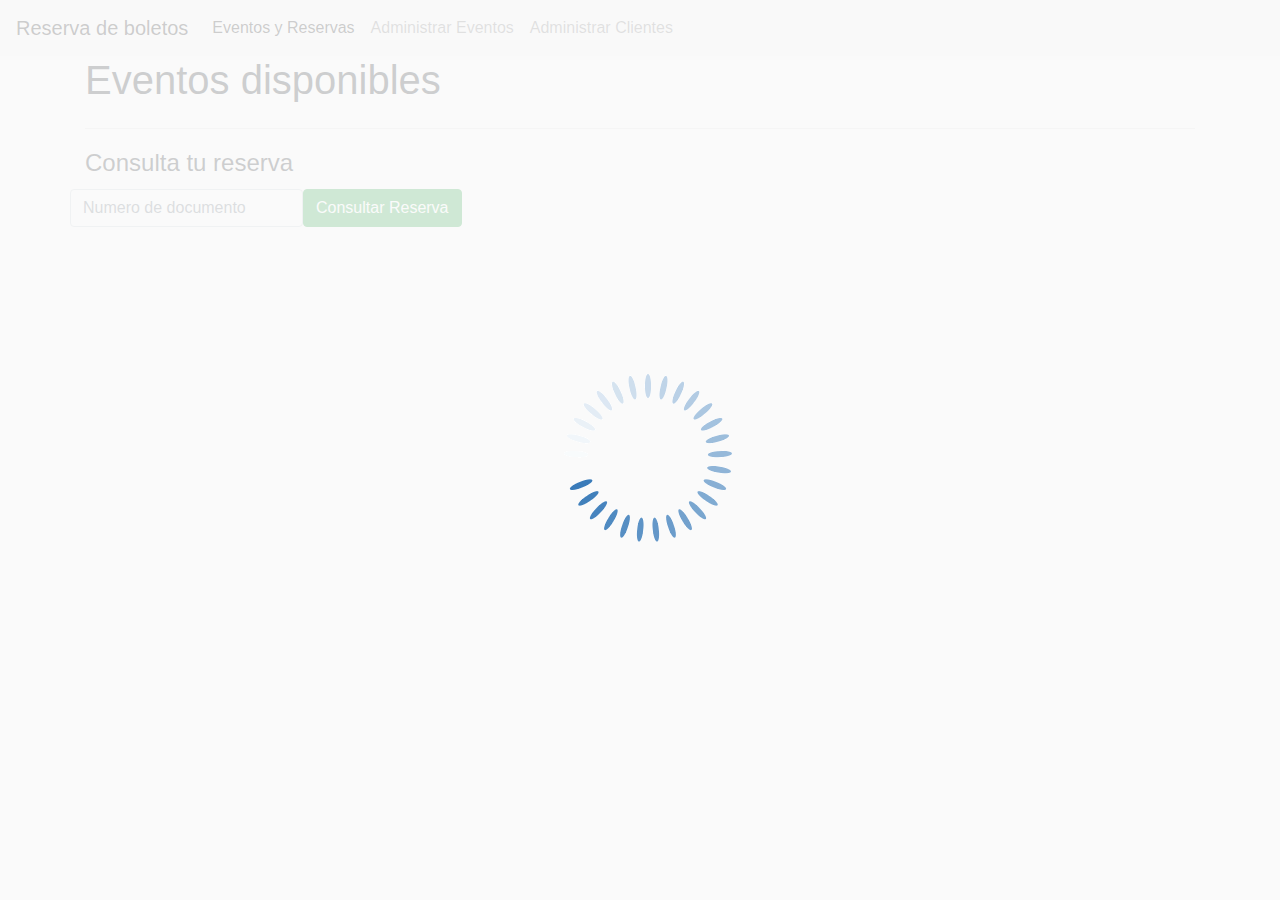
<file: Front Boleteria/index.html>
<!DOCTYPE html>
<html lang="en">
    <head>
    
        <meta charset="utf-8">
        <meta http-equiv="X-UA-Compatible" content="IE=edge">
        <meta name="viewport" content="width=device-width, initial-scale=1">
    
        <title>Reserva Boletos</title>
        <link rel="stylesheet" href="https://stackpath.bootstrapcdn.com/bootstrap/4.5.2/css/bootstrap.min.css" integrity="sha384-JcKb8q3iqJ61gNV9KGb8thSsNjpSL0n8PARn9HuZOnIxN0hoP+VmmDGMN5t9UJ0Z" crossorigin="anonymous">
        <link rel="stylesheet" href="https://cdn.datatables.net/1.10.22/css/jquery.dataTables.min.css">
        <link href="app/assets/css/style.css" rel="stylesheet" />
        <link href="app/assets/css/home.css" rel="stylesheet" />
    
    </head>
    <body>
        <div class="loader"></div>
    <nav class="navbar navbar-expand-lg navbar-light bg-light">
        <a class="navbar-brand" href="#">Reserva de boletos</a>
        <button class="navbar-toggler" type="button" data-toggle="collapse" data-target="#navbarSupportedContent" aria-controls="navbarSupportedContent" aria-expanded="false" aria-label="Toggle navigation">
            <span class="navbar-toggler-icon"></span>
        </button>
        
        <div class="collapse navbar-collapse" id="navbarSupportedContent">
            <ul class="navbar-nav mr-auto">
            <li class="nav-item active">
                <a class="nav-link" href="index.html">Eventos y Reservas <span class="sr-only">(current)</span></a>
            </li>
            <li class="nav-item">
                <a class="nav-link" href="eventos.html">Administrar Eventos</a>
            </li>
            <li class="nav-item">
                <a class="nav-link" href="clientes.html">Administrar Clientes</a>
            </li>
            </ul>
        </div>
    </nav>
    <div id="app">
        <div class='container'>
            
            <div class='page-header'>
                <h1 id='page-title'>Eventos disponibles</h1>
            </div>

            <div id='page-content'>
                <fieldset>
                    <div class="row" id="targeCarousel">
    
                    </div>
                </fieldset>
                <hr/>
                <fieldset>
                    <legend>Consulta tu reserva</legend>
                    <div class="row">
                        <div class="md-form active-cyan active-cyan-2">
                            <input class="form-control" type="text" id="searchDocument" placeholder="Numero de documento" aria-label="Search">
                        </div>
                        <div class="md-3">
                            <button type="button" id="search" class="btn btn-success" onclick="listReservations();">Consultar Reserva</button>
                        </div>
                    </div>
                    <br/>
                    <div class="row d-none" id="searchReservation">
                        <table id="reservationsTable" class="display" style="width:100%">
                            <thead>
                                <tr>
                                    <th>Codigo Evento</th>
                                    <th>Nombre Evento</th>
                                    <th>Fecha Evento</th>
                                    <th>Codigo Boleta</th>
                                </tr>
                            </thead>
                            <tfoot>
                                <tr>
                                    <th>Codigo Evento</th>
                                    <th>Nombre Evento</th>
                                    <th>Fecha Evento</th>
                                    <th>Codigo Boleta</th>
                                </tr>
                            </tfoot>
                        </table>
                    </div>
                </fieldset>
                
            </div>

        </div>
    </div>
    
    <!-- Modal -->
    <div class="modal fade" id="exampleModal" tabindex="-1" role="dialog" aria-labelledby="exampleModalLabel" aria-hidden="true">
        <div class="modal-dialog" role="document">
            <div class="modal-content">
                <div class="modal-header">
                    <h5 class="modal-title" id="exampleModalLabel">Modal title</h5>
                    <button type="button" class="close" data-dismiss="modal" aria-label="Close">
                <span aria-hidden="true">&times;</span>
            </button>
        </div>
        <div class="modal-body">
            <form class="form-horizontal center" >
                <fieldset>
                    
                    <!-- Form Name -->
                    <legend>Reserva</legend>
                    
                    <!-- Select Basic -->
                    <div class="form-group">
                        <label class="col-md-12 control-label" for="type_document">Tipo de documento</label>
                        <div class="col-md-12">
                        <select id="type_document" name="type_document" class="form-control">
                            <option value="CC">CC</option>
                            <option value="CE">CE</option>
                            <option value="PE">PE</option>
                        </select>
                        </div>
                    </div>
                    
                    <!-- Text input-->
                    <div class="form-group">
                        <label class="col-md-12 control-label" for="document">Numero de documento</label>  
                        <div class="col-md-12">
                        <input id="document" name="document" type="text" placeholder="Numero de documento" class="form-control input-md" required="">
                        <input id="clientId" name="clientId" type="text"  class="d-none">
                        <input id="eventId" name="eventId" type="text"  class="d-none">
                        </div>
                    </div>

                    <!-- Text input-->
                    <div class="form-group d-none">
                        <label class="col-md-12 control-label" for="firtsname">Nombres</label>  
                        <div class="col-md-12">
                        <input id="firtsname" name="firtsname" type="text" placeholder="Nombres" class="form-control input-md" required="">
                        </div>
                    </div>
                    
                    <!-- Text input-->
                    <div class="form-group d-none">
                        <label class="col-md-12 control-label" for="lastname">Apellidos</label>  
                        <div class="col-md-12">
                        <input id="lastname" name="lastname" type="text" placeholder="Apellidos" class="form-control input-md" required="">
                        </div>
                    </div>
                    
                    
                    <!-- Text input-->
                    <div class="form-group d-none">
                        <label class="col-md-12 control-label" for="celphone">Celular</label>  
                        <div class="col-md-12">
                        <input id="celphone" name="celphone" type="text" placeholder="Celular" class="form-control input-md" required="">
                        </div>
                    </div>
                    
                    <!-- Select Basic -->
                    <div class="form-group d-none">
                        <label class="col-md-12 control-label" for="quantity">Cantidad de boletas</label>
                        <div class="col-md-12">
                        <select id="quantity" name="quantity" class="form-control">
                        </select>
                        </div>
                    </div>
                    
                    </fieldset>
                </form>
                
            </div>
            <div class="modal-footer">
            <button type="button" class="btn btn-secondary" data-dismiss="modal" onclick="clearForm();">Cancelar</button>
            <button type="button" id="consultar" class="btn btn-primary" onclick="loadClient();">Consultar Documento</button>
            <button type="button" id="reservar" class="btn btn-success d-none" onclick="storeReservation();">Hacer Reserva</button>
            </div>
        </div>
        </div>
    </div>
    <script src="https://code.jquery.com/jquery-3.5.1.js" integrity="sha256-QWo7LDvxbWT2tbbQ97B53yJnYU3WhH/C8ycbRAkjPDc=" crossorigin="anonymous"></script>
    <script src="https://cdn.datatables.net/1.10.22/js/jquery.dataTables.min.js" ></script>
    <script src="https://cdn.jsdelivr.net/npm/popper.js@1.16.1/dist/umd/popper.min.js" integrity="sha384-9/reFTGAW83EW2RDu2S0VKaIzap3H66lZH81PoYlFhbGU+6BZp6G7niu735Sk7lN" crossorigin="anonymous"></script>
    <script src="https://stackpath.bootstrapcdn.com/bootstrap/4.5.2/js/bootstrap.min.js" integrity="sha384-B4gt1jrGC7Jh4AgTPSdUtOBvfO8shuf57BaghqFfPlYxofvL8/KUEfYiJOMMV+rV" crossorigin="anonymous"></script>
    <script src="app/app.js"></script>
    <script src="app/controller/client.js"></script>
    <script src="app/controller/reservation.js"></script>
    <script src="app/controller/event.js"></script>
    <script src="app/assets/js/multicarousel.js"></script>
    <script type="text/javascript">
        $(window).on('load', function() { $(".loader").fadeOut("slow"); });
    </script>
    </body>
</html>
</file>
<file: Front Boleteria/app/assets/css/style.css>
.m-r-10px{ margin-right:10px; }
.m-b-10px{ margin-bottom:10px; }
.m-b-15px{ margin-bottom:15px; }
.m-b-20px{ margin-bottom:20px; }
.w-5-pct{ width:5%; }
.w-10-pct{ width:10%; }
.w-15-pct{ width:15%; }
.w-20-pct{ width:20%; }
.w-25-pct{ width:25%; }
.w-30-pct{ width:30%; }
.w-35-pct{ width:35%; }
.w-40-pct{ width:40%; }
.w-45-pct{ width:45%; }
.w-50-pct{ width:50%; }
.w-55-pct{ width:55%; }
.w-60-pct{ width:60%; }
.w-65-pct{ width:65%; }
.w-70-pct{ width:70%; }
.w-75-pct{ width:75%; }
.w-80-pct{ width:80%; }
.w-85-pct{ width:85%; }
.w-90-pct{ width:90%; }
.w-95-pct{ width:95%; }
.w-100-pct{ width:100%; }
.display-none{ display:none; }
.padding-bottom-2em{ padding-bottom:2em; }
.width-30-pct{ width:30%; }
.width-40-pct{ width:40%; }
.overflow-hidden{ overflow:hidden; }
.margin-right-1em{ margin-right:1em; }
.right-margin{ margin:0 .5em 0 0; }
.margin-bottom-1em { margin-bottom:1em; }
.margin-zero{ margin:0; }
.text-align-center{ text-align:center; }
.loader {
    position: fixed;
    left: 0px;
    top: 0px;
    width: 100%;
    height: 100%;
    z-index: 9999;
    background: url('../images/load.gif') 50% 50% no-repeat rgb(249,249,249);
    opacity: .8;
}
</file>
<file: Front Boleteria/app/assets/css/home.css>
.MultiCarousel { float: left; overflow: hidden; padding: 15px; width: 100%; position:relative; }
    .MultiCarousel .MultiCarousel-inner { transition: 1s ease all; float: left; }
        .MultiCarousel .MultiCarousel-inner .item { float: left;}
        .MultiCarousel .MultiCarousel-inner .item > div { text-align: center; padding:10px; margin:10px; background:#f1f1f1; color:#666;}
    .MultiCarousel .leftLst, .MultiCarousel .rightLst { position:absolute; border-radius:50%;top:calc(50% - 20px); }
    .MultiCarousel .leftLst { left:0; }
    .MultiCarousel .rightLst { right:0; }
    
        .MultiCarousel .leftLst.over, .MultiCarousel .rightLst.over { pointer-events: none; background:#ccc; }
</file>
